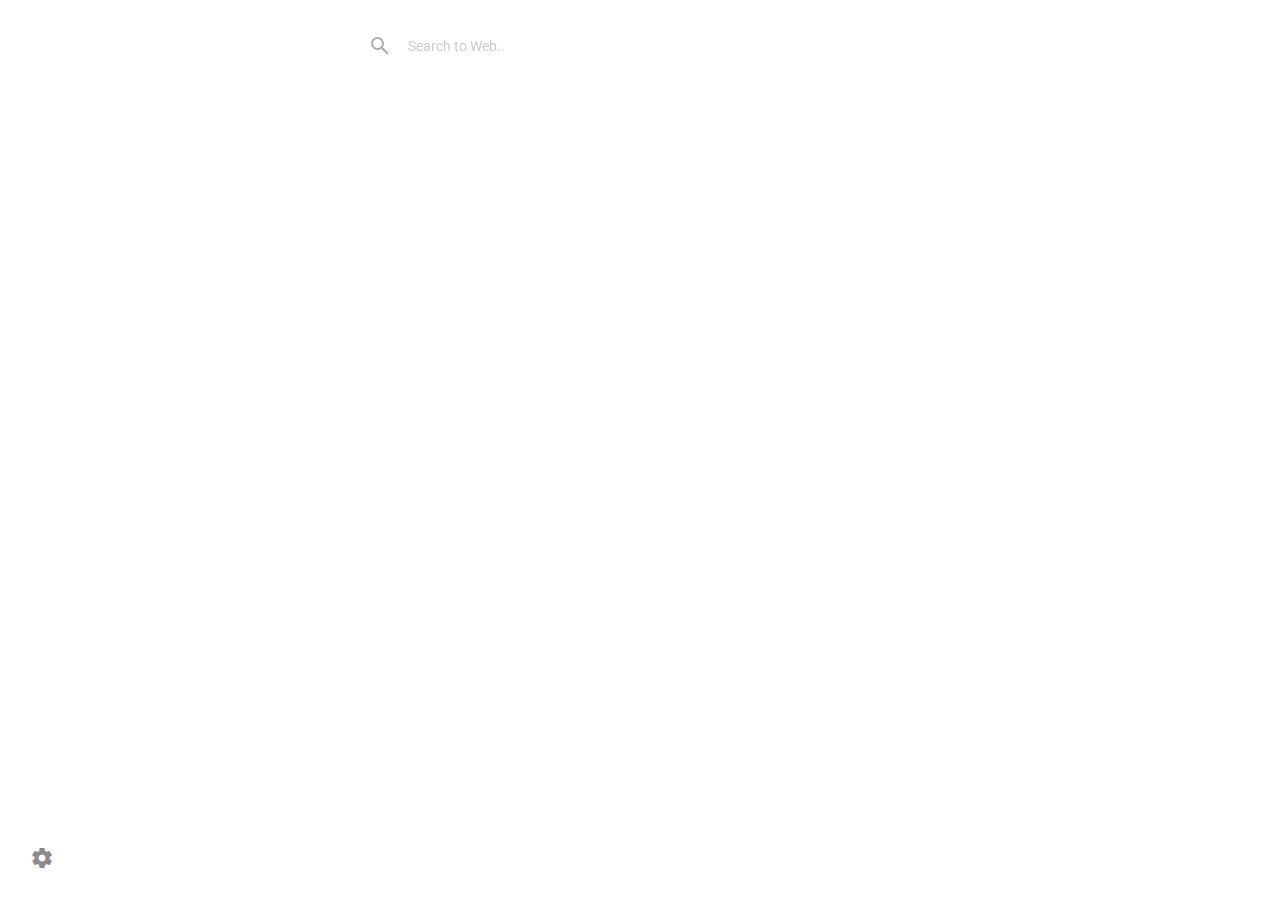
<file: index.html>
<!DOCTYPE html><html lang="en"><head><meta charset="UTF-8"><meta http-equiv="X-UA-Compatible" content="IE=edge"><meta name="viewport" content="width=device-width, initial-scale=1.0"><title>New Tab</title><link rel="preconnect" href="https://fonts.googleapis.com"><link rel="preconnect" href="https://fonts.gstatic.com" crossorigin><script src="fonts_manager.js"></script><link href="https://fonts.googleapis.com/css2?family=Material+Icons" rel="stylesheet"><link rel="stylesheet" href="elms.css"><link rel="stylesheet" href="main.css"><link rel="stylesheet" href="anim.css"></head><body><div class="bg"></div><div class="root"><div class="content"><div class="content_top"><div><div class="links"><div class="btn_home_a" id="links_btn"><text>Links</text></div><div class="links_window" style="display: none;"><div class="links_window_items"></div><div class="links_window_empty" style="display: none;"><text>Empty</text></div><div class="links_window_panel"><div class="btn_text_a" id="links_add_link"><text>Add link</text></div></div><div class="links_window_form" id="links_form" style="display: none;"><div class="links_window_form_block_a"><div class="btn_text_a" id="links_hide_form"><text>Hide form</text></div></div><div class="input_text_a"><input id="links_input_title" type="text" placeholder="Title"></div><div class="input_text_a"><input id="links_input_url" type="text" placeholder="example.com"></div><div class="links_window_form_block_b"><div class="btn_a" id="links_save" data-edit_id="false"><text id="links_save_text">Add</text></div></div></div></div></div></div><div><div class="search"><div class="search_form"><div class="search_form_btn" id="search_btn_search"><span class="material-icons">search</span></div><input class="search_form_input" type="text" placeholder="Search to Web.."><div class="search_form_btn" id="search_btn_close" style="display: none;"><span class="material-icons">close</span></div></div><div class="search_window_sugg" style="display: none;"></div></div></div><div></div></div><div class="content_center"><div><div class="clock" style="display: none;"><div class="clock_block" id="clock_block_tf_true" style="display: none;"><text id="clock_block_tf_true_time">00:00</text><text id="clock_block_tf_true_date">Day, Month Date</text></div><div class="clock_block" id="clock_block_tf_false" style="display: none;"><text id="clock_block_tf_false_time">00:00</text><text id="clock_block_tf_false_date">Day, Month Date</text></div></div></div></div><div class="content_bottom"><div><div class="settings"><div class="btn_home_b" id="settings_btn"><span class="material-icons">settings</span></div><div class="settings_window" style="display: none;"><div><div class="settings_window_block_rate"><text>Do you like this extension?</text><text>Please leave your feedback, it is very important for us :)</text><a class="settings_window_block_rate_link" href="#" target="_blank"><div><span class="material-icons">grade</span><span class="material-icons">grade</span><span class="material-icons">grade</span><span class="material-icons">grade</span><span class="material-icons">grade</span></div><div class="btn_a"><text>Rate Us</text></div></a><span class="material-icons" data-uid="settings_close_rate">close</span></div><div class="settings_window_block_column_a"><text class="settings_window_block_column_a_title">Global font</text><div class="settings_window_block_a"><div class="settings_window_radio_a"><input type="radio" data-uid="settings_radio" data-category="global_font" data-name="roboto"><text data-uid="settings_radio_label">Roboto</text></div></div><div class="settings_window_block_a"><div class="settings_window_radio_a"><input type="radio" data-uid="settings_radio" data-category="global_font" data-name="lato"><text data-uid="settings_radio_label">Lato</text></div></div><div class="settings_window_block_a"><div class="settings_window_radio_a"><input type="radio" data-uid="settings_radio" data-category="global_font" data-name="raleway"><text data-uid="settings_radio_label">Raleway</text></div></div><div class="settings_window_block_a"><div class="settings_window_radio_a"><input type="radio" data-uid="settings_radio" data-category="global_font" data-name="montserrat"><text data-uid="settings_radio_label">Montserrat</text></div></div><div class="settings_window_block_a"><div class="settings_window_radio_a"><input type="radio" data-uid="settings_radio" data-category="global_font" data-name="inter"><text data-uid="settings_radio_label">Inter</text></div></div></div><div class="settings_window_block_column_a"><text class="settings_window_block_column_a_title">Clock</text><div class="settings_window_block_a"><div class="settings_window_checkbox_a"><input type="checkbox" data-uid="settings_checkbox" data-name="clock__hide"><text data-uid="settings_checkbox_label">Hide</text></div></div><div class="settings_window_block_a"><div class="settings_window_checkbox_a"><input type="checkbox" data-uid="settings_checkbox" data-name="clock__tf"><text data-uid="settings_checkbox_label">24-hour clock</text></div></div></div><div class="settings_window_block_column_a"><text class="settings_window_block_column_a_title">Background</text><div class="settings_window_bg_items"><div class="settings_window_bg_item" data-src="./src/bg__1.jpg"></div><div class="settings_window_bg_item" data-src="./src/bg__2.jpg"></div><div class="settings_window_bg_item" data-src="./src/bg__3.jpg"></div><div class="settings_window_bg_item" data-src="./src/bg__4.jpg"></div><div class="settings_window_bg_item" data-src="./src/bg__5.jpg"></div><div class="settings_window_bg_item" data-src="./src/bg__6.jpg"></div></div><div class="settings_window_block_a"><div class="btn_b" style="margin-bottom: 8px;" data-uid="settings_upload_image"><text>Upload image</text></div><div class="btn_b" style="margin-bottom: 8px;" data-uid="settings_reset_image"><text>Reset</text></div></div></div><div class="settings_window_block_column_a"><text class="settings_window_block_column_a_title">User data</text><div class="settings_window_block_a"><div class="btn_b" style="margin-bottom: 8px;" data-uid="settings_export_ud"><text>Export</text></div><div class="btn_b" style="margin-bottom: 8px;" data-uid="settings_import_ud"><text>Import</text></div><div class="btn_b" style="margin-bottom: 8px;" data-uid="settings_reset_ud"><text>Reset all settings</text></div></div><div class="settings_window_block_reset" style="display: none;"><text>Reset all settings?</text><text>This will delete all media and data and reset all settings.</text><div><div class="btn_text_a" data-uid="settings_reset_ud_cancel"><text>Cancel</text></div><div class="btn_text_a" data-uid="settings_reset_ud_reset"><text>Reset</text></div></div></div></div></div></div></div></div><div><div class="btn_home_a" id="apps_btn"><text>Apps</text></div><div class="btn_home_a" id="bookmarks_btn"><text>Bookmarks</text></div><div class="btn_home_a" id="history_btn"><text>History</text></div><div class="btn_home_a" id="downloads_btn"><text>Downloads</text></div></div><div><div class="notepad"><div class="btn_home_a" id="notepad_btn"><text>Notepad</text></div><div class="notepad_window" style="display: none;"><textarea class="notepad_window_textarea notepad_window_textarea_inactive" data-item_id="false" placeholder="Empty"></textarea><div class="notepad_window_panel"><div class="notepad_window_panel_add_btn" id="notepad_add"><span class="material-icons">add</span></div><div class="notepad_window_empty" style="display: none;"><text>Empty</text></div><div class="notepad_window_items"></div></div></div></div><div class="todo"><div class="btn_home_a" id="todo_btn"><text>Todo</text></div><div class="todo_window" style="display: none;"><div class="todo_window_block_a"><div class="btn_text_a" id="todo_all_completed"><text>All completed</text></div><div class="btn_text_a" id="todo_remove_completed"><text>Remove completed</text></div></div><div class="todo_window_items"></div><div class="todo_window_empty" style="display: none;"><text>Empty</text></div><div class="todo_window_block_b"><div class="input_text_a"><input id="todo_input" type="text" placeholder="Enter new todo" maxlength="256"></div></div></div></div></div></div></div></div><script src="Sortable.min.js"></script><script src="main.js"></script><script src="bg_manager.js"></script><script src="links_append.js"></script><script src="links.js"></script><script src="search.js"></script><script src="clock1.0.3.2.js"></script><script src="clock.js"></script><script src="notepad_append.js"></script><script src="notepad.js"></script><script src="todo_append.js"></script><script src="todo.js"></script><script src="settings.js"></script></body></html>
</file>
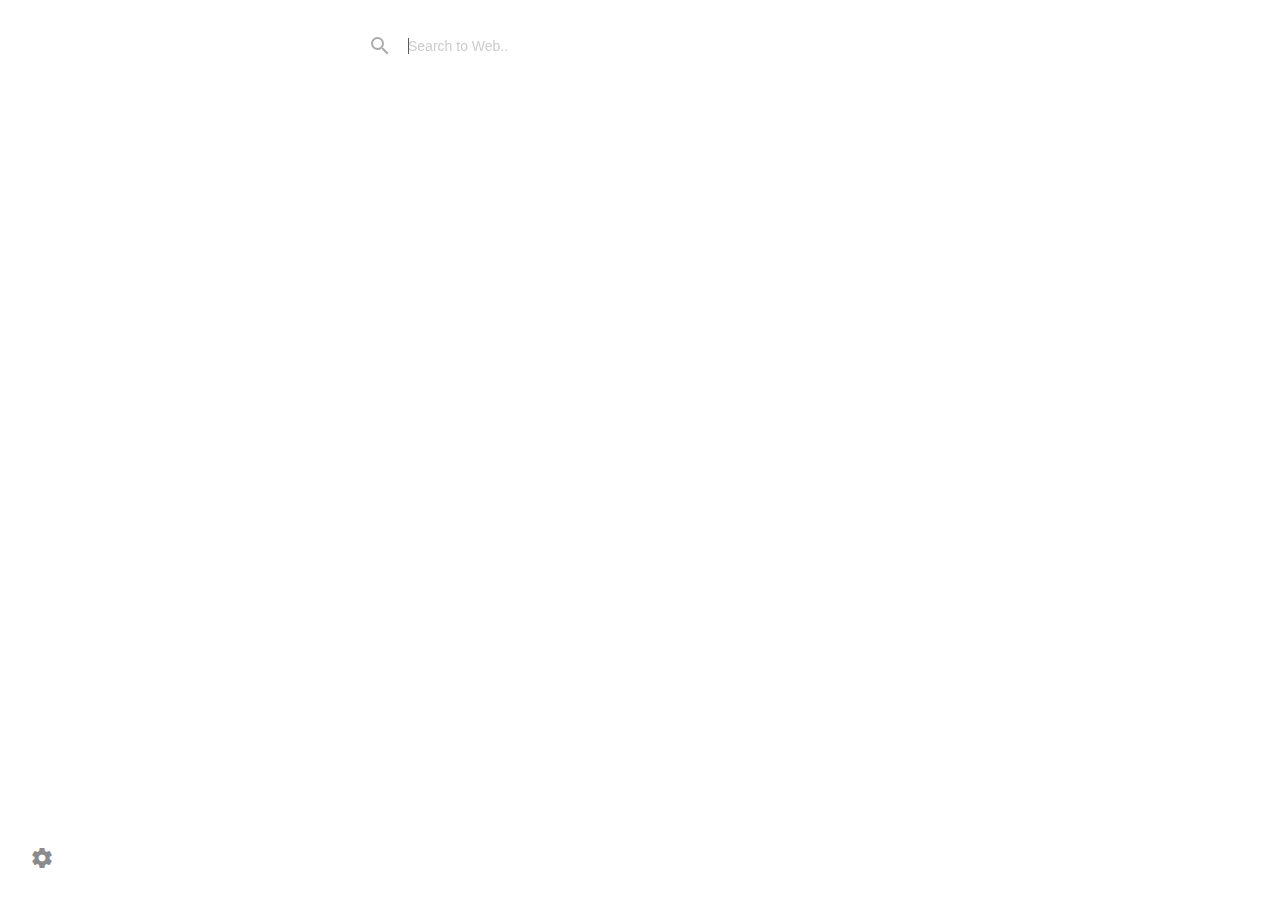
<file: newtab-init.html>
<!DOCTYPE html><html lang="en"><head><meta charset="UTF-8"><meta http-equiv="X-UA-Compatible" content="IE=edge"><meta name="viewport" content="width=device-width, initial-scale=1.0"><title>New Tab</title><meta http-equiv="refresh" content="0; url=newtab.html"></head><body></body></html>
</file>
<file: elms.css>
.btn_home_a{margin-right:16px;opacity:.8;transition:opacity .2s;cursor:pointer;display:flex}.btn_home_a:last-child{margin-right:0}.btn_home_a:hover{opacity:1}.btn_home_a>text{font-size:16px;color:var(--bg_color_1);pointer-events:none}.btn_home_b{margin-right:16px;width:36px;height:36px;border-radius:50%;background-color:var(--bg_color_1);opacity:.8;transition:opacity .2s;cursor:pointer;display:flex;align-items:center;justify-content:center}.btn_home_b:last-child{margin-right:0}.btn_home_b:hover{opacity:1}.btn_home_b>span{font-size:24px;color:var(--text_color_4);pointer-events:none}.input_text_a{margin-bottom:8px;display:flex}.input_text_a:last-child{margin-bottom:0}.input_text_a>input{flex-grow:1;width:0;height:32px;border:none;outline:none;background-color:transparent;padding:0 8px;border-bottom:2px solid var(--bg_color_3);font-size:14px;color:var(--text_color_1)}.input_text_a>input::placeholder{color:var(--text_color_8)}.btn_text_a{margin-right:8px;cursor:pointer;display:flex}.btn_text_a:last-child{margin-right:0}.btn_text_a>text{font-size:14px;color:var(--text_color_6);pointer-events:none}.btn_text_a:hover>text{color:var(--text_color_4)}.btn_a{margin-right:8px;padding:0 24px;height:32px;border-radius:16px;background-color:var(--success_color_1);transition:background-color .2s;cursor:pointer;display:flex;align-items:center;justify-content:center}.btn_a:last-child{margin-right:0}.btn_a:hover{background-color:var(--success_color_2)}.btn_a>text{font-size:14px;color:white;pointer-events:none}.btn_b{margin-right:8px;padding:0 24px;height:32px;border-radius:16px;background-color:var(--bg_color_4);transition:background-color .2s;cursor:pointer;display:flex;align-items:center;justify-content:center}.btn_b:last-child{margin-right:0}.btn_b:hover{background-color:var(--bg_color_6)}.btn_b>text{font-size:14px;color:var(--text_color_6);transition:color .2s;pointer-events:none}.btn_b:hover>text{color:var(--text_color_4)}
</file>
<file: main.css>
:root{--bg_color_1:rgb(255,255,255);--bg_color_2:rgb(250,250,250);--bg_color_3:rgb(245,245,245);--bg_color_4:rgb(240,240,240);--bg_color_5:rgb(235,235,235);--bg_color_6:rgb(230,230,230);--bg_color_7:rgb(225,225,225);--bg_color_8:rgb(220,220,220);--bg_color_9:rgb(215,215,215);--bg_color_10:rgb(210,210,210);--text_color_1:rgb(48,48,53);--text_color_2:rgb(69,69,73);--text_color_3:rgb(89,89,93);--text_color_4:rgb(110,110,114);--text_color_5:rgb(131,131,134);--text_color_6:rgb(152,152,154);--text_color_7:rgb(172,172,174);--text_color_8:rgb(193,193,194);--text_color_9:rgb(214,214,215);--text_color_10:rgb(234,234,235);--success_color_1:rgb(73,91,255);--success_color_2:rgb(66,82,230);--done_color_1:rgb(73,255,143);--done_color_2:rgb(66,230,129);--danger_color_1:rgb(255,73,97);--danger_color_2:rgb(230,66,87);--warning_color_1:rgb(255,206,73);--warning_color_2:rgb(230,185,66)}text,input[type="text"],textarea{font-family:var(--global_font)}text{cursor:default}.material-icons,.btn_b,.btn_a,.btn_text_a,.btn_home_b,.btn_home_a{-webkit-user-select:none;-moz-user-select:none;-ms-user-select:none;user-select:none}:root{--scrollbar__size:8px}::-webkit-scrollbar{width:var(--scrollbar__size);height:var(--scrollbar__size)}::-webkit-scrollbar-track{background-color:var(--bg_color_1)}::-webkit-scrollbar-thumb{background-color:var(--bg_color_4);border-radius:4px}::-webkit-scrollbar-thumb:hover{background-color:var(--bg_color_8)}.bg{position:fixed;top:0;left:0;right:0;bottom:0;background-position:center;background-size:cover}.root{position:fixed;top:0;left:0;right:0;bottom:0;overflow:auto}.content{position:absolute;min-width:100%;min-height:100%;display:flex;flex-direction:column}.content_top{margin:24px;display:flex}.content_center{flex-grow:1;margin:24px;display:flex}.content_bottom{margin:24px;display:flex}.content_top>div:nth-child(1){flex-grow:1;flex-basis:0;display:flex;align-items:flex-start;justify-content:flex-start}.content_top>div:nth-child(2){flex-grow:1;display:flex;align-items:flex-start;justify-content:center}.content_top>div:nth-child(3){flex-grow:1;flex-basis:0;display:flex;align-items:flex-start;justify-content:flex-end}.content_bottom>div:nth-child(1){flex-grow:1;flex-basis:0;display:flex;align-items:flex-end;justify-content:flex-start}.content_bottom>div:nth-child(2){flex-grow:1;display:flex;align-items:flex-end;justify-content:center}.content_bottom>div:nth-child(3){flex-grow:1;flex-basis:0;display:flex;align-items:flex-end;justify-content:flex-end}.content_center>div{flex-grow:1;display:flex;align-items:center;justify-content:center}:root{--links__item_height:36px}.links{position:relative;display:flex}.links>.btn_home_a{margin-right:0}.links_window{position:absolute;z-index:1;top:calc(100% + 16px);left:0;padding:24px;width:240px;border-radius:8px;background-color:var(--bg_color_1);display:flex;flex-direction:column}.links_window_items{overflow:auto;max-height:calc(var(--links__item_height) * 8);padding:0 8px;display:flex;flex-direction:column}.links_window_item{flex-shrink:0;height:var(--links__item_height);text-decoration:none;cursor:pointer;display:flex;align-items:center}.links_window_item>img{width:24px;height:24px;pointer-events:none}.links_window_item>text{margin-left:8px;flex-grow:1;width:0;font-size:14px;color:var(--text_color_6);overflow:hidden;white-space:nowrap;text-overflow:ellipsis;pointer-events:none}.links_window_item:hover>text{color:var(--text_color_4)}.links_window_item>span{margin-left:4px;font-size:16px;color:var(--text_color_6);display:none}.links_window_item:hover>span{display:flex}.links_window_item>span:hover{color:var(--success_color_1)}.links_window_empty{padding:8px;display:flex;justify-content:center}.links_window_empty>text{font-size:14px;color:var(--text_color_8)}.links_window_panel{margin-top:16px;display:flex}.links_window_form{margin-top:16px;display:flex;flex-direction:column}.links_window_form_block_a{margin-bottom:16px;display:flex}.links_window_form_block_b{display:flex;justify-content:flex-end}.search{position:relative;flex-grow:1;min-width:320px;max-width:576px;display:flex;flex-direction:column}.search_form{overflow:hidden;height:44px;border-radius:22px;background-color:var(--bg_color_1);opacity:.8;transition:opacity .2s;display:flex}.search_form:hover{opacity:1}.search_form_btn{padding:0 16px;cursor:pointer;display:flex;align-items:center;justify-content:center}.search_form_btn>span{font-size:24px;color:var(--text_color_6);pointer-events:none}.search_form_btn:hover>span{color:var(--success_color_1)}.search_form_input{flex-grow:1;width:0;border:none;outline:none;padding:0;background-color:transparent;font-size:14px;color:var(--text_color_1)}.search_form_input::placeholder{color:var(--text_color_8)}.search_window_sugg{position:absolute;z-index:1;top:calc(100% + 8px);left:0;right:0;border-radius:8px;background-color:var(--bg_color_1);display:flex;flex-direction:column}.search_window_sugg_item{padding:6px 0;cursor:pointer;display:flex;align-items:center}.search_window_sugg_item:first-child{margin-top:8px}.search_window_sugg_item:last-child{margin-bottom:8px}.search_window_sugg_item_select{background-color:var(--bg_color_4)}.search_window_sugg_item>div{padding:0 16px;pointer-events:none;display:flex;align-items:center}.search_window_sugg_item>div>span{font-size:24px;color:var(--text_color_8)}.search_window_sugg_item_select>div>span{color:var(--text_color_6)}.search_window_sugg_item>text{margin-right:16px;font-size:14px;color:var(--text_color_6);pointer-events:none}.search_window_sugg_item_select>text{color:var(--text_color_4)}.clock{opacity:.8;transition:opacity .2s;display:flex;flex-direction:column}.clock:hover{opacity:1}.clock_block{display:flex;flex-direction:column;align-items:center}.clock_block>text:nth-child(1){font-size:128px;color:var(--bg_color_1)}.clock_block>text:nth-child(2){font-size:32px;color:var(--bg_color_1)}.notepad{margin-right:16px;position:relative;display:flex}.notepad>.btn_home_a{margin-right:0}.notepad_window{position:absolute;z-index:1;right:0;bottom:calc(100% + 16px);padding:24px;width:50vw;border-radius:8px;background-color:var(--bg_color_1);display:flex;flex-direction:column}.notepad_window_textarea{height:50vh;border:none;outline:none;resize:none;padding:0;background-color:transparent;font-size:14px;color:var(--text_color_4)}.notepad_window_textarea::placeholder{font-size:14px;color:var(--text_color_8)}.notepad_window_textarea_inactive{opacity:0;pointer-events:none}.notepad_window_panel{border-top:2px solid var(--bg_color_2);padding-top:16px;display:flex}.notepad_window_panel_add_btn{flex-shrink:0;margin-right:24px;width:32px;height:32px;border-radius:50%;background-color:var(--success_color_1);transition:background-color .2s;cursor:pointer;display:flex;align-items:center;justify-content:center}.notepad_window_panel_add_btn:hover{background-color:var(--success_color_2)}.notepad_window_panel_add_btn>span{font-size:20px;color:white;pointer-events:none}.notepad_window_items{overflow:auto;padding-bottom:8px;flex-grow:1;display:flex}.notepad_window_item{flex-shrink:0;margin-right:8px;width:128px;height:32px;padding:0 16px;border-radius:16px;background-color:var(--bg_color_4);transition:background-color .2s;cursor:pointer;display:flex;align-items:center}.notepad_window_item:last-child{margin-right:0}.notepad_window_item_active{background-color:var(--bg_color_6)}.notepad_window_item>text{flex-grow:1;width:0;overflow:hidden;white-space:nowrap;text-overflow:ellipsis;font-size:14px;color:var(--text_color_6);transition:color .2s;pointer-events:none}.notepad_window_item:hover>text{color:var(--text_color_4)}.notepad_window_item_active>text{color:var(--text_color_4)}.notepad_window_item>span{margin-left:8px;font-size:16px;color:var(--text_color_6);cursor:pointer;display:none}.notepad_window_item>span:hover{color:var(--success_color_1)}.notepad_window_item:hover>span{display:flex}.notepad_window_empty{height:32px;padding-bottom:8px;display:flex;align-items:center}.notepad_window_empty>text{font-size:14px;color:var(--text_color_8)}.todo{position:relative;display:flex}.todo>.btn_home_a{margin-right:0}.todo_window{position:absolute;z-index:1;right:0;bottom:calc(100% + 16px);padding:24px;width:288px;border-radius:8px;background-color:var(--bg_color_1);display:flex;flex-direction:column}.todo_window_block_a{margin-bottom:16px;display:flex;flex-wrap:wrap}.todo_window_items{padding:0 8px;overflow:auto;max-height:40vh;display:flex;flex-direction:column}.todo_window_item{padding:8px 0;cursor:pointer;display:flex;align-items:center}.todo_window_item>div{flex-shrink:0;margin-right:8px;width:8px;height:8px;border-radius:50%;background-color:var(--done_color_1);transition:background-color .2s;pointer-events:none}.todo_window_item>text{font-size:14px;color:var(--text_color_4);pointer-events:none}.todo_window_item_completed>div{background-color:var(--bg_color_8)}.todo_window_item_completed>text{text-decoration:line-through;color:var(--text_color_8)}.todo_window_empty{padding:8px;display:flex;justify-content:center}.todo_window_empty>text{font-size:14px;color:var(--text_color_8)}.todo_window_block_b{margin-top:16px;display:flex;flex-direction:column}.settings{position:relative;display:flex}.settings>.btn_home_b{margin-right:0}.settings_window{position:absolute;z-index:1;left:0;bottom:calc(100% + 16px);padding:24px;border-radius:8px;background-color:var(--bg_color_1);display:flex;flex-direction:column}.settings_window>div{overflow:auto;max-height:50vh;width:272px;padding:0 8px;display:flex;flex-direction:column}.settings_window_block_rate{position:relative;margin-bottom:24px;padding:24px;border-radius:8px;background-color:var(--bg_color_3);display:flex;flex-direction:column}.settings_window_block_rate>text:nth-child(1){margin-bottom:8px;font-size:16px;color:var(--text_color_4)}.settings_window_block_rate>text:nth-child(2){margin-bottom:8px;font-size:14px;color:var(--text_color_6)}.settings_window_block_rate_link{text-decoration:none;cursor:pointer;display:flex;align-items:center;justify-content:space-between;flex-wrap:wrap}.settings_window_block_rate_link>div:nth-child(1){display:flex}.settings_window_block_rate_link>div:nth-child(1)>span{margin-right:2px;font-size:16px;color:rgb(243,229,29);pointer-events:none}.settings_window_block_rate>span:nth-child(4){position:absolute;top:0;right:0;margin:8px;font-size:16px;color:var(--text_color_6);cursor:pointer}.settings_window_block_rate>span:nth-child(4):hover{color:var(--success_color_1)}.settings_window_block_column_a{margin-bottom:24px;display:flex;flex-direction:column}.settings_window_block_column_a:last-child{margin-bottom:0}.settings_window_block_column_a_title{margin-bottom:8px;font-size:16px;color:var(--text_color_4)}.settings_window_block_a{margin-bottom:8px;display:flex;align-items:center;flex-wrap:wrap}.settings_window_block_a:last-child{margin-bottom:0}.settings_window_checkbox_a{margin-right:8px;display:flex;align-items:center}.settings_window_checkbox_a:last-child{margin-right:0}.settings_window_checkbox_a>input{padding:0;margin:0 8px 0 0;width:16px;height:16px}.settings_window_checkbox_a>text{font-size:14px;color:var(--text_color_6)}.settings_window_checkbox_a>text:hover{color:var(--text_color_4)}.settings_window_radio_a{margin-right:8px;display:flex;align-items:center}.settings_window_radio_a:last-child{margin-right:0}.settings_window_radio_a>input{padding:0;margin:0 8px 0 0;width:16px;height:16px}.settings_window_radio_a>text{font-size:14px;color:var(--text_color_6)}.settings_window_radio_a>text:hover{color:var(--text_color_4)}.settings_window_bg_items{padding:4px;margin-bottom:8px;display:flex;flex-wrap:wrap}.settings_window_bg_item{margin:4px;width:calc(50% - 8px);padding-bottom:25%;border-radius:4px;cursor:pointer;background-position:center;background-size:cover}.settings_window_bg_item:nth-child(1){background-image:url("./src/bg__1_min.jpg")}.settings_window_bg_item:nth-child(2){background-image:url("./src/bg__2_min.jpg")}.settings_window_bg_item:nth-child(3){background-image:url("./src/bg__3_min.jpg")}.settings_window_bg_item:nth-child(4){background-image:url("./src/bg__4_min.jpg")}.settings_window_bg_item:nth-child(5){background-image:url("./src/bg__5_min.jpg")}.settings_window_bg_item:nth-child(6){background-image:url("./src/bg__6_min.jpg")}.settings_window_block_reset{padding:24px;border-radius:8px;background-color:var(--bg_color_3);display:flex;flex-direction:column}.settings_window_block_reset>text:nth-child(1){margin-bottom:8px;font-size:16px;color:var(--text_color_4)}.settings_window_block_reset>text:nth-child(2){margin-bottom:8px;font-size:14px;color:var(--text_color_6)}.settings_window_block_reset>div:nth-child(3){display:flex;align-items:center;justify-content:space-between;flex-wrap:wrap}
</file>
<file: anim.css>
.animation__links_window_show{animation-name:animation__links_window_show;animation-duration:.2s}@keyframes animation__links_window_show{0%{opacity:0;transform:translateY(-8px)}}.animation__links_window_hide{animation-name:animation__links_window_hide;animation-duration:.2s;animation-fill-mode:forwards}@keyframes animation__links_window_hide{100%{opacity:0;transform:translateY(-8px)}}.animation__search_window_sugg_show{animation-name:animation__search_window_sugg_show;animation-duration:.2s}@keyframes animation__search_window_sugg_show{0%{opacity:0;transform:translateY(-8px)}}.animation__search_window_sugg_hide{animation-name:animation__search_window_sugg_hide;animation-duration:.2s;animation-fill-mode:forwards}@keyframes animation__search_window_sugg_hide{100%{opacity:0;transform:translateY(-8px)}}.animation__notepad_window_show{animation-name:animation__notepad_window_show;animation-duration:.2s}@keyframes animation__notepad_window_show{0%{opacity:0;transform:translateY(8px)}}.animation__notepad_window_hide{animation-name:animation__notepad_window_hide;animation-duration:.2s;animation-fill-mode:forwards}@keyframes animation__notepad_window_hide{100%{opacity:0;transform:translateY(8px)}}.animation__todo_window_show{animation-name:animation__todo_window_show;animation-duration:.2s}@keyframes animation__todo_window_show{0%{opacity:0;transform:translateY(8px)}}.animation__todo_window_hide{animation-name:animation__todo_window_hide;animation-duration:.2s;animation-fill-mode:forwards}@keyframes animation__todo_window_hide{100%{opacity:0;transform:translateY(8px)}}.animation__settings_window_show{animation-name:animation__settings_window_show;animation-duration:.2s}@keyframes animation__settings_window_show{0%{opacity:0;transform:translateY(8px)}}.animation__settings_window_hide{animation-name:animation__settings_window_hide;animation-duration:.2s;animation-fill-mode:forwards}@keyframes animation__settings_window_hide{100%{opacity:0;transform:translateY(8px)}}
</file>
